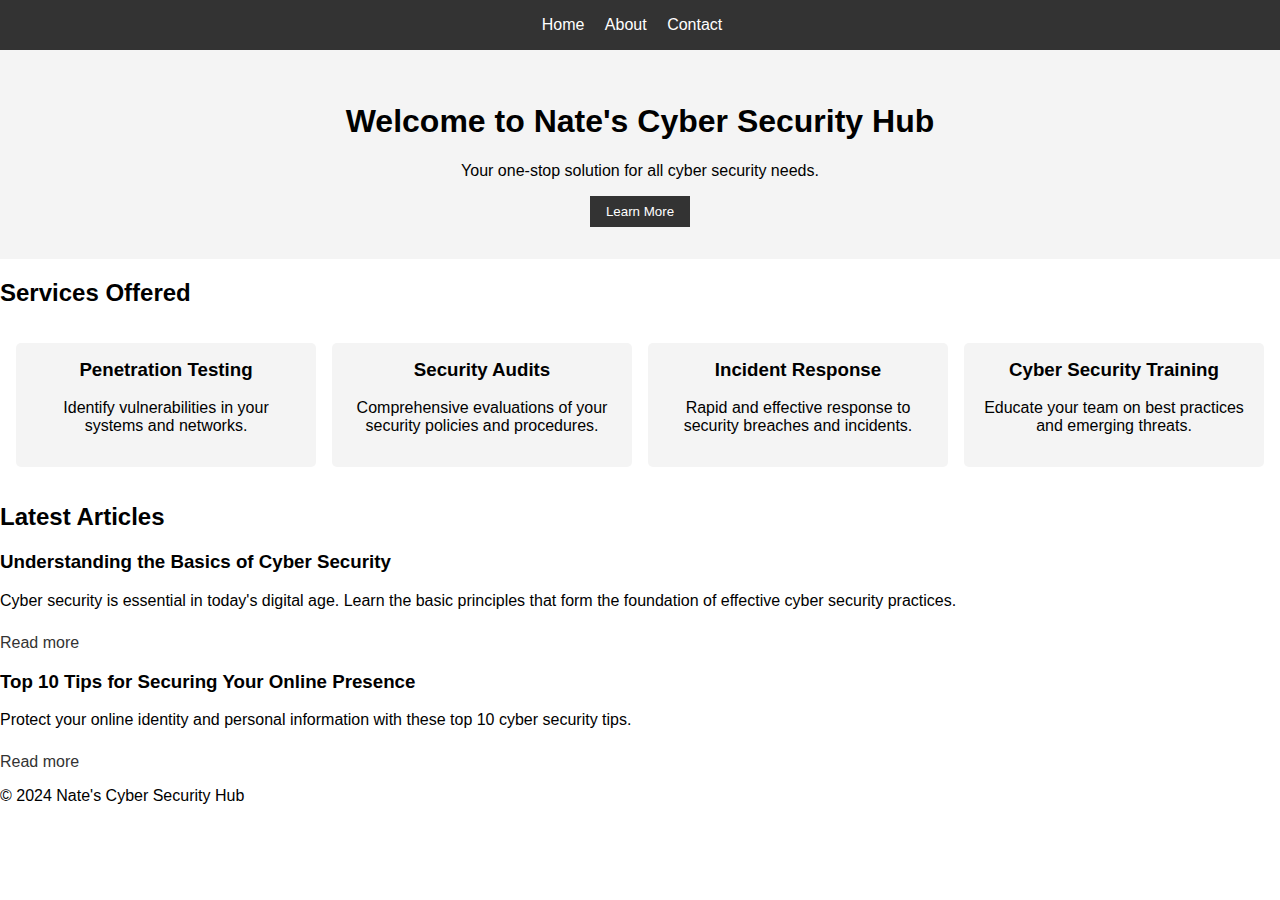
<file: index.html>
<!DOCTYPE html>
<html lang="en">
<head>
    <meta charset="UTF-8">
    <meta name="viewport" content="width=device-width, initial-scale=1.0">
    <title>Home</title>
    <!-- Link to external CSS file for styling -->
    <link rel="stylesheet" href="styles.css">
</head>
<body>
    <header>
        <!-- Navigation menu -->
        <nav>
            <ul>
                <li><a href="index.html">Home</a></li>
                <li><a href="about.html">About</a></li>
                <li><a href="contact.html">Contact</a></li>
            </ul>
        </nav>
    </header>
    <main>
        <!-- Hero section with welcome message and call-to-action button -->
        <section class="hero">
            <h1>Welcome to Nate's Cyber Security Hub</h1>
            <p>Your one-stop solution for all cyber security needs.</p>
            <button onclick="window.location.href='about.html'">Learn More</button>
        </section>
        <!-- Services section listing the services offered -->
        <section class="services">
            <h2>Services Offered</h2>
            <div class="grid-container">
                <div class="grid-item">
                    <h3>Penetration Testing</h3>
                    <p>Identify vulnerabilities in your systems and networks.</p>
                </div>
                <div class="grid-item">
                    <h3>Security Audits</h3>
                    <p>Comprehensive evaluations of your security policies and procedures.</p>
                </div>
                <div class="grid-item">
                    <h3>Incident Response</h3>
                    <p>Rapid and effective response to security breaches and incidents.</p>
                </div>
                <div class="grid-item">
                    <h3>Cyber Security Training</h3>
                    <p>Educate your team on best practices and emerging threats.</p>
                </div>
            </div>
        </section>
        <!-- Articles section with links to the latest articles -->
        <section class="articles">
            <h2>Latest Articles</h2>
            <article>
                <h3>Understanding the Basics of Cyber Security</h3>
                <p>Cyber security is essential in today's digital age. Learn the basic principles that form the foundation of effective cyber security practices.</p>
                <a href="#">Read more</a>
            </article>
            <article>
                <h3>Top 10 Tips for Securing Your Online Presence</h3>
                <p>Protect your online identity and personal information with these top 10 cyber security tips.</p>
                <a href="#">Read more</a>
            </article>
        </section>
    </main>
    <footer>
        <p>&copy; 2024 Nate's Cyber Security Hub</p>
    </footer>
    <!-- Link to external JavaScript file for interactivity -->
    <script src="scripts.js"></script>
</body>
</html>
</file>
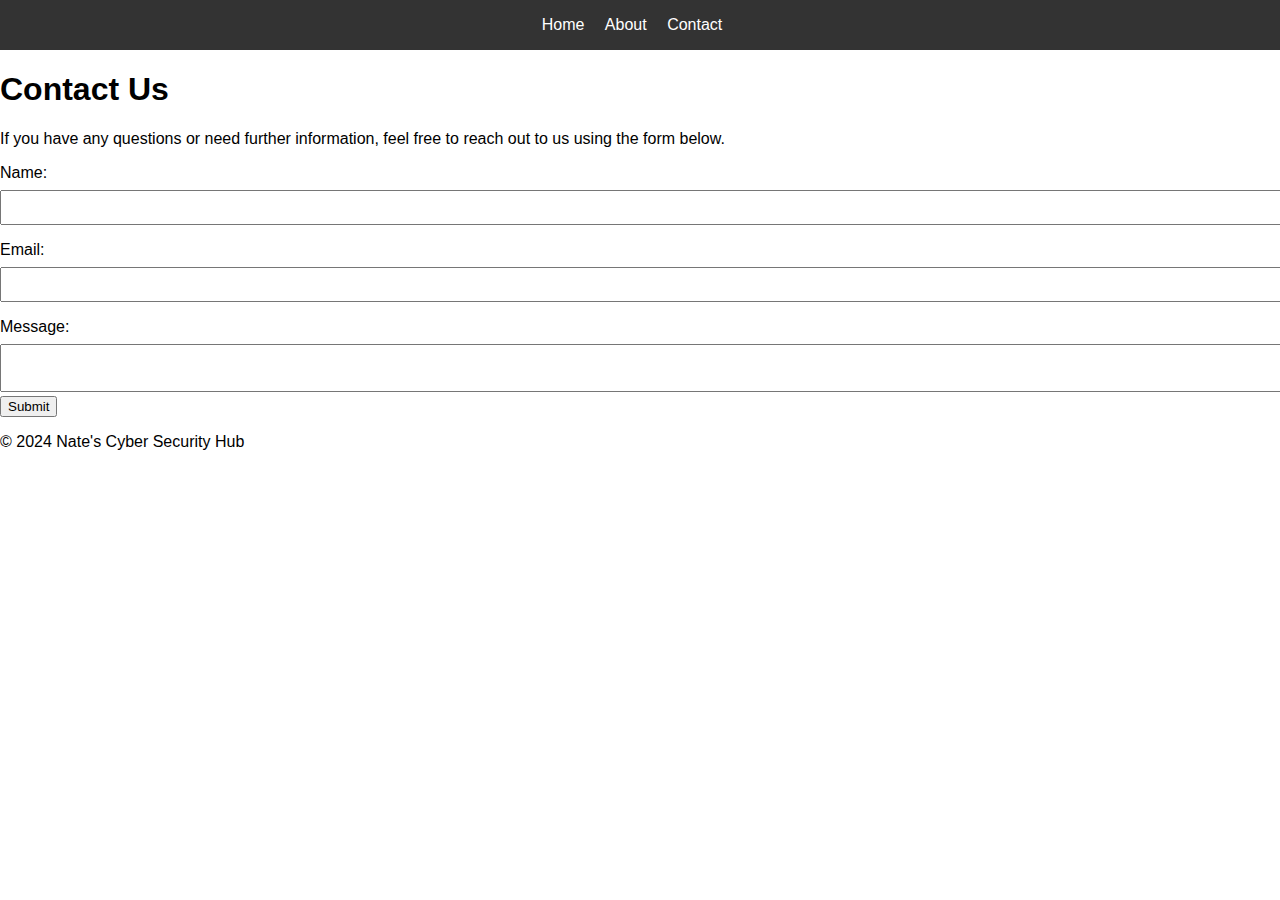
<file: contact.html>
<!DOCTYPE html>
<html lang="en">
<head>
    <meta charset="UTF-8">
    <meta name="viewport" content="width=device-width, initial-scale=1.0">
    <title>Contact</title>
    <!-- Link to external CSS file for styling -->
    <link rel="stylesheet" href="styles.css">
</head>
<body>
    <header>
        <!-- Navigation menu -->
        <nav>
            <ul>
                <li><a href="index.html">Home</a></li>
                <li><a href="about.html">About</a></li>
                <li><a href="contact.html">Contact</a></li>
            </ul>
        </nav>
    </header>
    <main>
        <h1>Contact Us</h1>
        <p>If you have any questions or need further information, feel free to reach out to us using the form below.</p>
        <!-- Contact form with validation -->
        <form id="contact-form">
            <label for="name">Name:</label>
            <input type="text" id="name" name="name" required>
            <label for="email">Email:</label>
            <input type="email" id="email" name="email" required>
            <label for="message">Message:</label>
            <textarea id="message" name="message" required></textarea>
            <button type="submit">Submit</button>
        </form>
        <p id="form-feedback" style="display: none;">Thank you for your message!</p>
    </main>
    <footer>
        <p>&copy; 2024 Nate's Cyber Security Hub</p>
    </footer>
    <!-- Link to external JavaScript file for interactivity -->
    <script src="scripts.js"></script>
</body>
</html>
</file>
<file: styles.css>
body {
    font-family: Arial, sans-serif;
    margin: 0;
    padding: 0;
}

header {
    background-color: #333;
    color: #fff;
    padding: 1rem;
}

nav ul {
    list-style-type: none;
    margin: 0;
    padding: 0;
    text-align: center;
}

nav ul li {
    display: inline;
    margin-right: 1rem;
}

nav ul li a {
    color: #fff;
    text-decoration: none;
}

.hero {
    background-color: #f4f4f4;
    text-align: center;
    padding: 2rem 1rem;
}

.hero button {
    padding: 0.5rem 1rem;
    background-color: #333;
    color: #fff;
    border: none;
    cursor: pointer;
}

.hero button:hover {
    background-color: #555;
}

.grid-container {
    display: grid;
    grid-template-columns: repeat(auto-fit, minmax(200px, 1fr));
    gap: 1rem;
    padding: 1rem;
}

.grid-item {
    background-color: #f4f4f4;
    padding: 1rem;
    text-align: center;
    border-radius: 5px;
}

.grid-item h3 {
    margin-top: 0;
}

.articles article {
    margin: 1rem 0;
}

.articles article a {
    display: inline-block;
    margin-top: 0.5rem;
    color: #333;
    text-decoration: none;
}

.articles article a:hover {
    text-decoration: underline;
}

.profile-pic {
    width: 150px;
    height: 150px;
    border-radius: 50%;
    display: block;
    margin: 0 auto;
}

form label {
    display: block;
    margin-top: 1rem;
}

form input, form textarea {
    width: 100%;
    padding: 0.5rem;
    margin-top: 0.5rem;
}

form button {
    margin-top: 1
</file>
